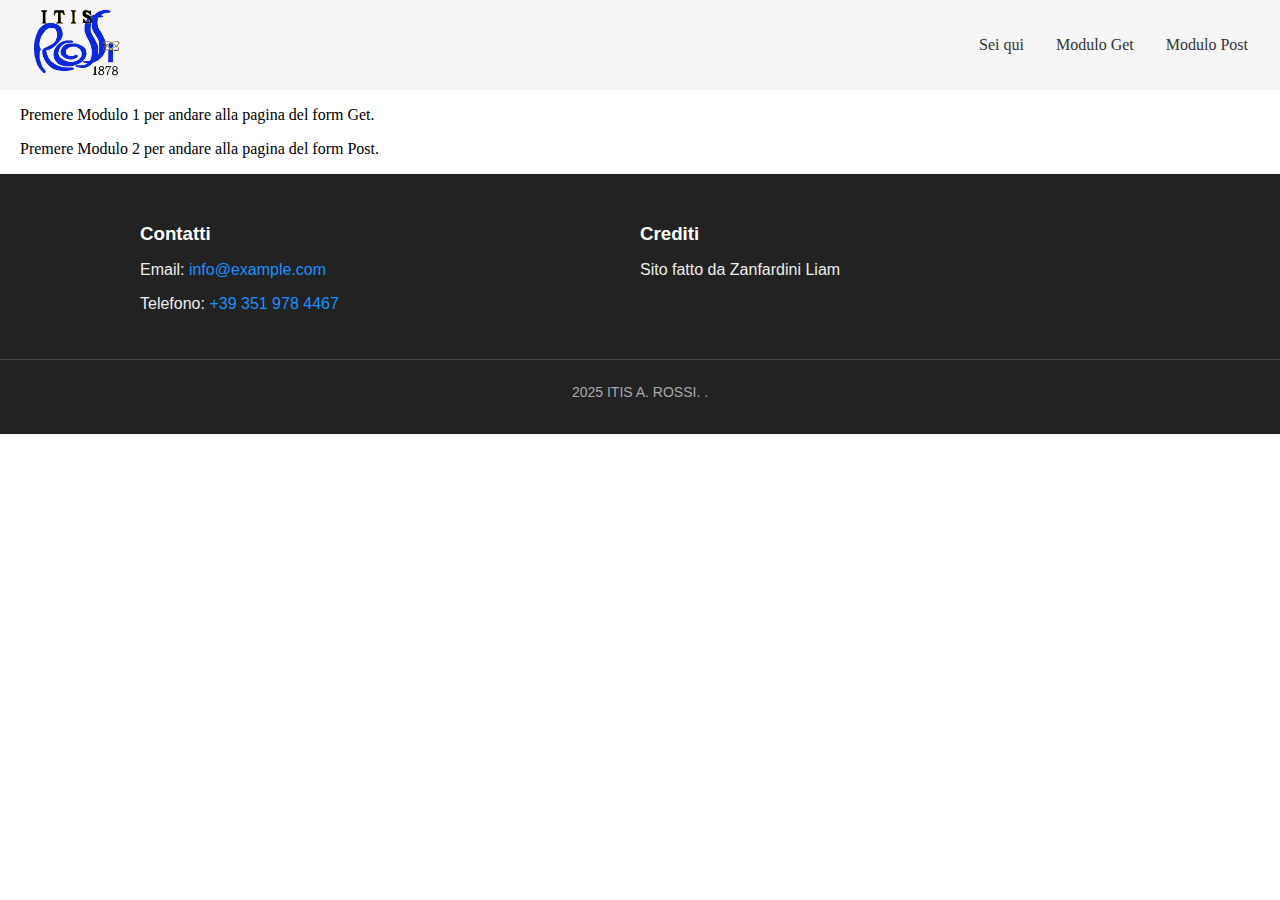
<file: index.html>
<!DOCTYPE html>
<html>
    <head>
        <link rel="stylesheet" href="styles/styles.css">
    </head>
    <body>
        <header>
            <div class="logo">
            <a href="https://www.itisrossi.edu.it/">
                <img src="res/logo_rossi.png" alt="Logo">
            </a>
            </div>
            <nav>
                <a href="moduloGet.html">Sei qui</a>
                <a href="moduloGet.html">Modulo Get</a>
                <a href="moduloPost.html">Modulo Post</a>
            </nav>
        </header>
        <main>
            <article>
                <p>Premere Modulo 1 per andare alla pagina del form Get.</p>
                <p>Premere Modulo 2 per andare alla pagina del form Post.</p>
            </article>
        </main>
        <footer class="footer">
            <div class="footer-container">
                <div class="footer-section">
                <h3>Contatti</h3>
                <p>Email: <a href="mailto:info@example.com">info@example.com</a></p>
                <p>Telefono: <a href="tel:+5837603986">+39 351 978 4467</a></p>
                </div>
                <div class="footer-section">
                <h3>Crediti</h3>
                <p>Sito fatto da Zanfardini Liam</p>
                </div>
            </div>
            <div class="footer-bottom">
                <p>2025 ITIS A. ROSSI. .</p>
            </div>
        </footer>

        <script src="src/script.js"></script>
    </body>
</html>
</file>
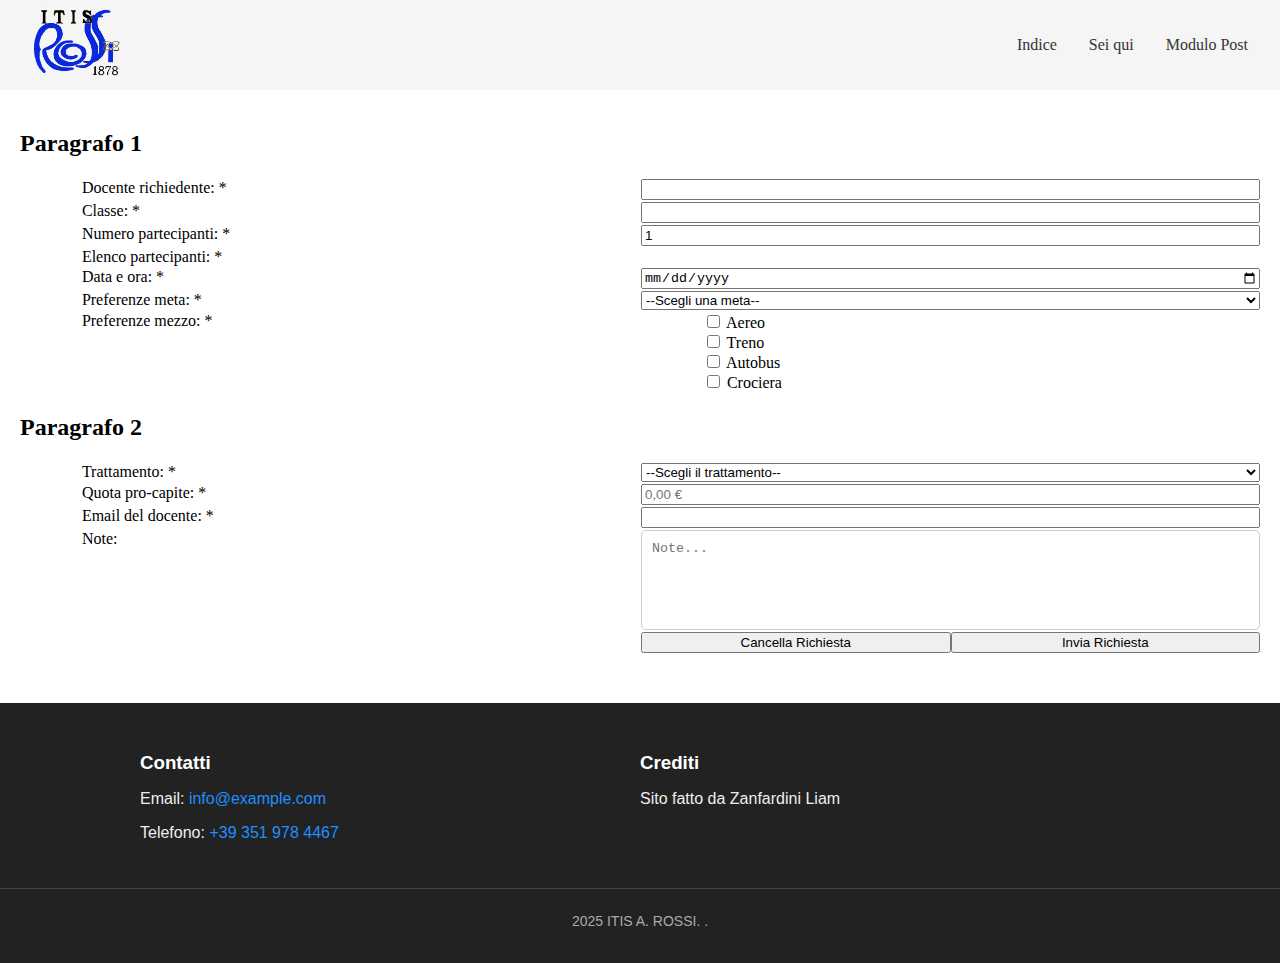
<file: moduloGet.html>
<!DOCTYPE html>
<html lang="it">
<head>
    <meta charset="UTF-8">
    <link rel="stylesheet" href="styles/styles.css">
    <title>Modulo GET</title>
</head>
    <header>
            <div class="logo">
            <a href="https://www.itisrossi.edu.it/">
                <img src="res/logo_rossi.png" alt="Logo">
            </a>
            </div>
            <nav>
                <a href="index.html">Indice</a>
                <a href="moduloGet.html">Sei qui</a>
                <a href="moduloPost.html">Modulo Post</a>
            </nav>
    </header>
<body>
    <main>
            <article>
                <div id="display_citta"></div>
            </article>
            <article>
                <form class="container" action="stampa.php" method="post">

                    <h2>Paragrafo 1</h2>

                    <label for="docente">Docente richiedente: *</label>
                    <input type="text" id="docente" name="docente" required>

                    <label for="classe">Classe: *</label>
                    <input type="text" id="classe" name="classe" required>

                    <label for="num_part">Numero partecipanti: *</label>
                    <input type="number" id="num_part" name="num_part" min="1" max="50" value="1" required>

                    <label>Elenco partecipanti: *</label>
                    <div id="table-container"></div>

                    <label for="data">Data e ora: *</label>
                    <input type="date" id="data" name="data" required>

                    <label for="citta">Preferenze meta: *</label>
                    <select id="citta" name="citta" required>
                        <option value="">--Scegli una meta--</option>
                        <option value="Praga">Praga</option>
                        <option value="Andalusia">Andalusia</option>
                        <option value="Barcellona">Barcellona</option>
                        <option value="Berlino">Berlino</option>
                        <option value="Parigi">Parigi</option>
                    </select>

                    <label>Preferenze mezzo: *</label>
                    <div id="mezzi">
                        <label><input type="checkbox" name="mezzo[]" value="Aereo"> Aereo</label><br>
                        <label><input type="checkbox" name="mezzo[]" value="Treno"> Treno</label><br>
                        <label><input type="checkbox" name="mezzo[]" value="Autobus"> Autobus</label><br>
                        <label><input type="checkbox" name="mezzo[]" value="Crociera"> Crociera</label><br>
                    </div>

                    <h2>Paragrafo 2</h2>

                    <label for="trattamento">Trattamento: *</label>
                    <select id="trattamento" name="trattamento" required>
                        <option value="">--Scegli il trattamento--</option>
                        <option value="b_b">b&b</option>
                        <option value="mezza_pensione">Mezza pensione</option>
                        <option value="pensione_completa">Pensione completa</option>
                    </select>

                    <label for="quota_capite">Quota pro-capite: *</label>
                    <input type="number" id="quota_capite" name="quota_capite" placeholder="0,00 €" step="0.01" required>

                    <label for="mail_docente">Email del docente: *</label>
                    <input type="email" id="mail_docente" name="mail_docente" required>

                    <label for="note">Note:</label>
                    <textarea id="note" name="note" placeholder="Note..."></textarea>

                    <div class="submit_div">
                        <input type="reset" id="cancella" value="Cancella Richiesta">
                        <input type="submit" id="submit" value="Invia Richiesta">
                    </div>

                </form>
            </article>
        </main>
    <footer class="footer">
            <div class="footer-container">
                <div class="footer-section">
                <h3>Contatti</h3>
                <p>Email: <a href="mailto:info@example.com">info@example.com</a></p>
                <p>Telefono: <a href="tel:+5837603986">+39 351 978 4467</a></p>
                </div>
                <div class="footer-section">
                <h3>Crediti</h3>
                <p>Sito fatto da Zanfardini Liam</p>
                </div>
            </div>
            <div class="footer-bottom">
                <p>2025 ITIS A. ROSSI. .</p>
            </div>
        </footer>
</body>
</html>
</file>
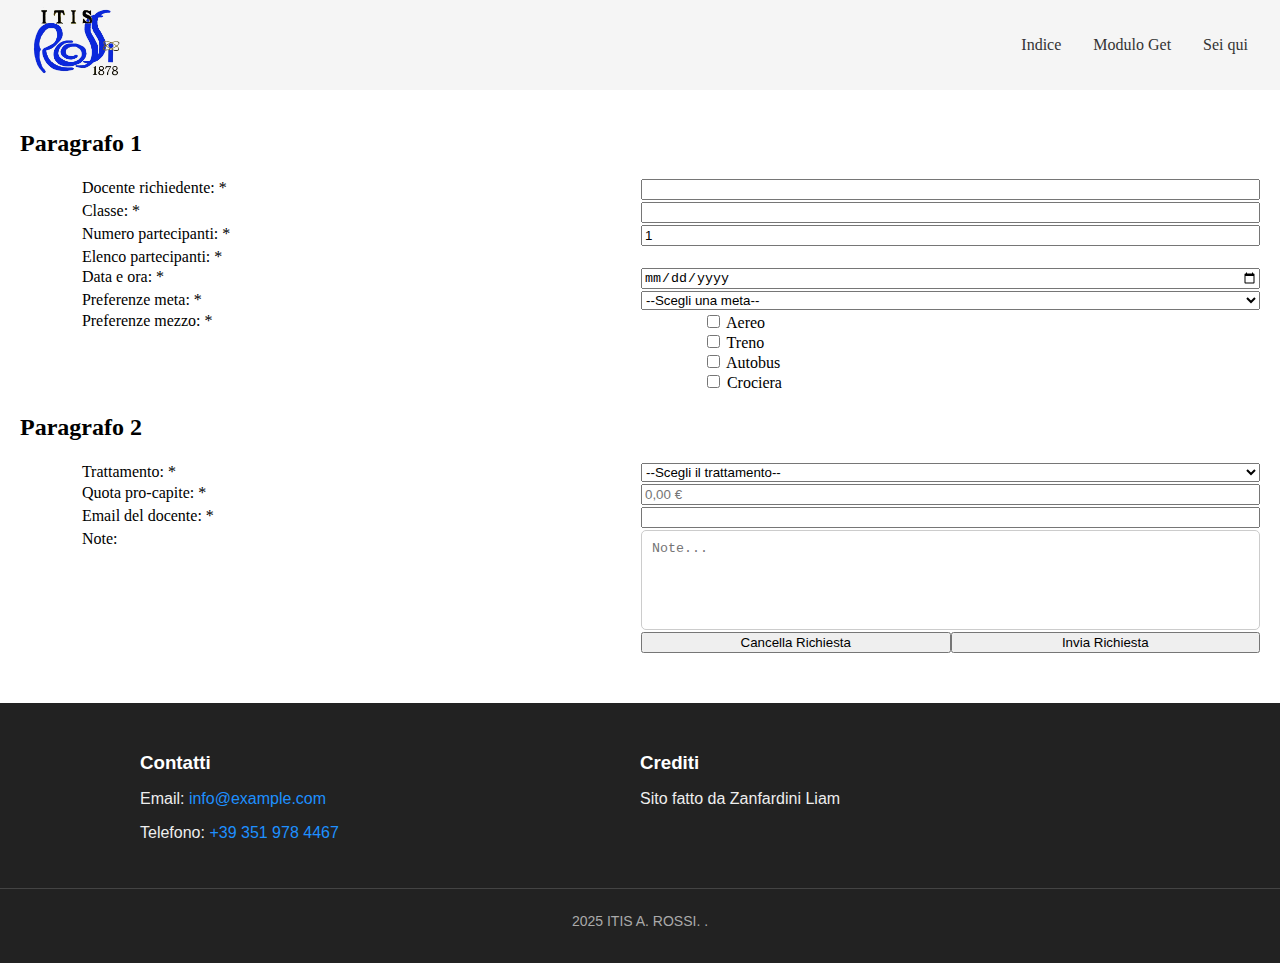
<file: moduloPost.html>
<!DOCTYPE html>
<html lang="it">
<head>
    <meta charset="UTF-8">
    <link rel="stylesheet" href="styles/styles.css">
    <title>Modulo POST</title>
</head>
    <header>
            <div class="logo">
            <a href="https://www.itisrossi.edu.it/">
                <img src="res/logo_rossi.png" alt="Logo">
            </a>
            </div>
            <nav>
                <a href="index.html">Indice</a>
                <a href="moduloGet.html">Modulo Get</a>
                <a href="moduloPost.html">Sei qui</a>
            </nav>
    </header>
<body>
    <main>
            <article>
                <div id="display_citta"></div>
            </article>
            <article>
                <form class="container" action="stampa.php" method="post">

                    <h2>Paragrafo 1</h2>

                    <label for="docente">Docente richiedente: *</label>
                    <input type="text" id="docente" name="docente" required>

                    <label for="classe">Classe: *</label>
                    <input type="text" id="classe" name="classe" required>

                    <label for="num_part">Numero partecipanti: *</label>
                    <input type="number" id="num_part" name="num_part" min="1" max="50" value="1" required>

                    <label>Elenco partecipanti: *</label>
                    <div id="table-container"></div>

                    <label for="data">Data e ora: *</label>
                    <input type="date" id="data" name="data" required>

                    <label for="citta">Preferenze meta: *</label>
                    <select id="citta" name="citta" required>
                        <option value="">--Scegli una meta--</option>
                        <option value="Praga">Praga</option>
                        <option value="Andalusia">Andalusia</option>
                        <option value="Barcellona">Barcellona</option>
                        <option value="Berlino">Berlino</option>
                        <option value="Parigi">Parigi</option>
                    </select>

                    <label>Preferenze mezzo: *</label>
                    <div id="mezzi">
                        <label><input type="checkbox" name="mezzo[]" value="Aereo"> Aereo</label><br>
                        <label><input type="checkbox" name="mezzo[]" value="Treno"> Treno</label><br>
                        <label><input type="checkbox" name="mezzo[]" value="Autobus"> Autobus</label><br>
                        <label><input type="checkbox" name="mezzo[]" value="Crociera"> Crociera</label><br>
                    </div>

                    <h2>Paragrafo 2</h2>

                    <label for="trattamento">Trattamento: *</label>
                    <select id="trattamento" name="trattamento" required>
                        <option value="">--Scegli il trattamento--</option>
                        <option value="b_b">b&b</option>
                        <option value="mezza_pensione">Mezza pensione</option>
                        <option value="pensione_completa">Pensione completa</option>
                    </select>

                    <label for="quota_capite">Quota pro-capite: *</label>
                    <input type="number" id="quota_capite" name="quota_capite" placeholder="0,00 €" step="0.01" required>

                    <label for="mail_docente">Email del docente: *</label>
                    <input type="email" id="mail_docente" name="mail_docente" required>

                    <label for="note">Note:</label>
                    <textarea id="note" name="note" placeholder="Note..."></textarea>

                    <div class="submit_div">
                        <input type="reset" id="cancella" value="Cancella Richiesta">
                        <input type="submit" id="submit" value="Invia Richiesta">
                    </div>

                </form>
            </article>
        </main>
    <footer class="footer">
            <div class="footer-container">
                <div class="footer-section">
                <h3>Contatti</h3>
                <p>Email: <a href="mailto:info@example.com">info@example.com</a></p>
                <p>Telefono: <a href="tel:+5837603986">+39 351 978 4467</a></p>
                </div>
                <div class="footer-section">
                <h3>Crediti</h3>
                <p>Sito fatto da Zanfardini Liam</p>
                </div>
            </div>
            <div class="footer-bottom">
                <p>2025 ITIS A. ROSSI. .</p>
            </div>
        </footer>
</body>
</html>
</file>
<file: styles/styles.css>
/* css fatto male in 10 minuti */

body {
    margin: 0;
}

header {
    height: 10vh;
    display: grid;
    grid-template-columns: 1fr 3fr;
    align-items: center;
    padding: 0 2rem;
    background-color: #f5f5f5;
}

.logo img {
    max-height: 8vh; /* keeps image within header */
    cursor: pointer;
}

nav {
    display: flex;
    justify-content: flex-end;
    gap: 2rem;
}

nav a {
    text-decoration: none;
    color: #333;
    font-size: 1rem;
    transition: color 0.2s ease;
}

nav a:hover {
    color: #0077cc;
}

.container{
    display: grid;
    grid-template-columns: 1fr 1fr;
    gap: 2px;
}

h1{
    grid-column: 1 / 3;
}

h2{
    grid-column: 1 / 3;
}

.submit_div{
    display: flexbox;
    justify-content: center;
    grid-column: 2 / 3;
}

label{
    padding-left: 10%;
}

input[type=submit]{
    float: right;
    width: 50%;
}

.footer {
  background: #222;
  color: #eee;
  padding: 20px 0;
  font-family: Arial, sans-serif;
}

.footer-container {
  display: flex;
  justify-content: space-around;
  flex-wrap: wrap;
  max-width: 1000px;
  margin: 0 auto;
  padding: 0 20px;
}

.footer-section {
  flex: 1;
  min-width: 250px;
  margin: 10px 0;
}

.footer-section h3 {
  color: #fff;
  margin-bottom: 10px;
}

.footer-section a {
  color: #1e90ff;
  text-decoration: none;
}

.footer-section a:hover {
  text-decoration: underline;
}

.footer-bottom {
  text-align: center;
  margin-top: 20px;
  border-top: 1px solid #444;
  padding-top: 10px;
  font-size: 14px;
  color: #aaa;
}

#display_citta {
    text-align: center;
    margin-bottom: 20px;
    opacity: 0;
    transition: opacity 0.8s ease;
}

#display_citta.show {
    opacity: 1;
}

#display_citta img {
    width: 300px;
    height: 200px;
    object-fit: cover; /* ensures the image fills the box without distortion */
    display: block;
    margin: 10px auto;
    border-radius: 10px;
    box-shadow: 0 4px 8px rgba(0,0,0,0.2);
}

#display_citta a {
    text-decoration: none;
    color: #007BFF;
    font-weight: bold;
}

#cancella {
    width: 50%;
}

article {
    padding: 0 20px;
}

form {
    margin-bottom: 50px;
}

textarea {
    height: 100px;      /* height of the input */
    padding: 10px;      /* inner spacing */
    box-sizing: border-box;
    vertical-align: top;       /* ensures alignment to top-left */
    text-align: left;          /* horizontal alignment */
    resize: none;              /* optional: prevent resizing */
    border: 1px solid #ccc;
    border-radius: 5px;
  }
</file>
